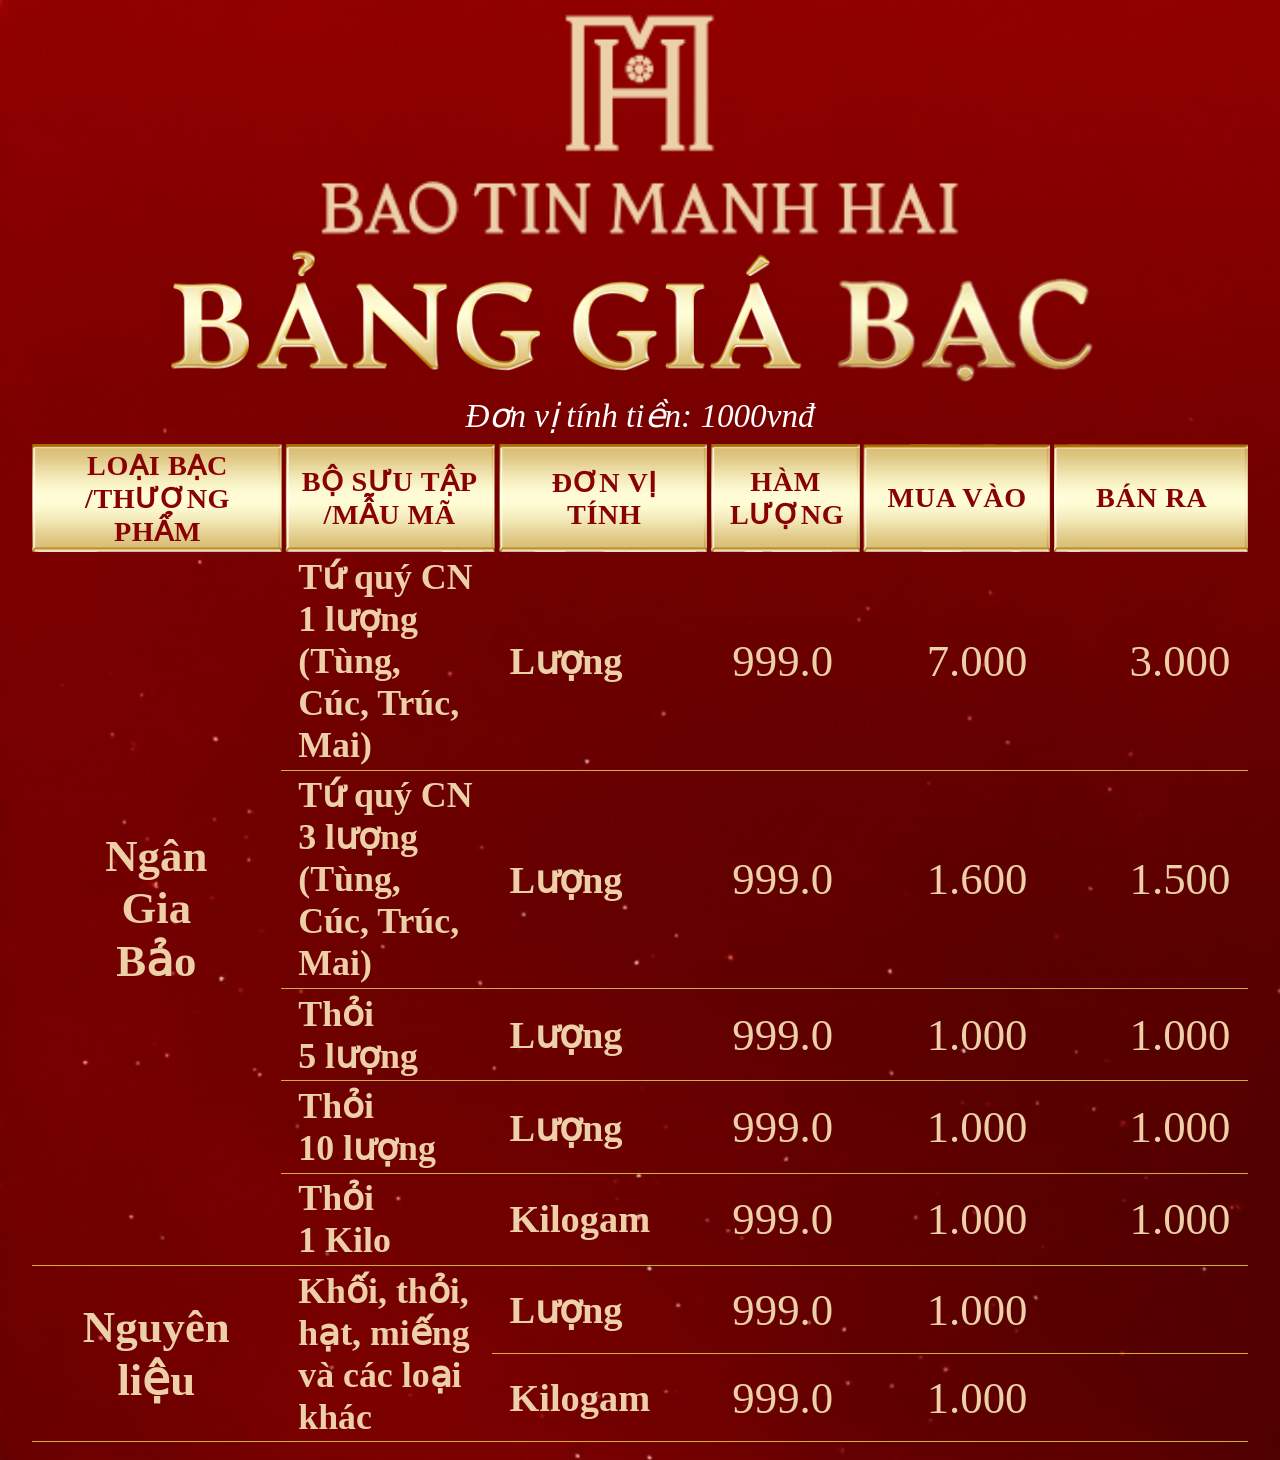
<file: banggiabac-doc/banggiabac-doc.html>
<!doctype html>
<html lang="vi">
  <head>
    <meta charset="UTF-8" />
    <meta name="viewport" content="width=device-width, initial-scale=1.0" />
     <link rel="stylesheet" href="style.css">
    <!-- trinh chieu tren tv xoay ngang -->
    <!-- <link rel="stylesheet" href="style2.css" /> -->
    <title>Bảng Giá Bạc - BTMH</title>
  </head>
  <body>
    <div class="container">
      <header class="header">
        <div class="logo">
          <img
            src="images/logo ten 2026 final.png"
            alt="Logo Bảo Tín Mạnh Hải"
          />
        </div>
        <div class="title-image-wrapper">
          <img
            src="./images/tieudebac.png"
            alt="Bảng Giá Bạc"
            class="page-title-img"
          />
        </div>
        <div class="unit-note-container">
          <p>Đơn vị tính tiền: 1000vnđ</p>
        </div>
      </header>
      <main class="main-content">
        <div class="table-scroll">
          <div class="tables-wrapper">
            <table class="price-table price-table-header">
              <thead>
                <tr>
                  <th>LOẠI BẠC<br />/THƯƠNG PHẨM</th>
                  <th>BỘ SƯU TẬP<br />/MẪU MÃ</th>
                  <th>ĐƠN VỊ TÍNH</th>
                  <th>HÀM<br />LƯỢNG</th>
                  <th>MUA VÀO</th>
                  <th>BÁN RA</th>
                </tr>
              </thead>
            </table>

            <table class="price-table price-table-body">
              <tbody id="price-table-body">
                <tr class="category-row">
                  <td class="category" rowspan="5">Ngân<br>Gia<br>Bảo</td>
                  <td class="collection">
                    Tứ quý CN 1 lượng (Tùng, Cúc, Trúc, Mai)
                  </td>
                  <td class="dvt">Lượng</td>
                  <td class="price">999.0</td>
                  <td class="price"></td>
                  <td class="price"></td>
                </tr>
                <tr class="category-row">
                  <td class="collection">
                    Tứ quý CN 3 lượng (Tùng, Cúc, Trúc, Mai)
                  </td>
                  <td class="dvt">Lượng</td>
                  <td class="price">999.0</td>
                  <td class="price"></td>
                  <td class="price"></td>
                </tr>
                <tr class="category-row">
                  <td class="collection">Thỏi<br>5 lượng</td>
                  <td class="dvt">Lượng</td>
                  <td class="price">999.0</td>
                  <td class="price"></td>
                  <td class="price"></td>
                </tr>

                <tr class="category-row">
                  <td class="collection">Thỏi<br>10 lượng</td>
                  <td class="dvt">Lượng</td>
                  <td class="price">999.0</td>
                  <td class="price"></td>
                  <td class="price"></td>
                </tr>
                <tr class="category-row">
                  <td class="collection">Thỏi<br>1 Kilo</td>
                  <td class="dvt">Kilogam</td>
                  <td class="price">999.0</td>
                  <td class="price"></td>
                  <td class="price"></td>
                </tr>

                <tr class="category-row">
                  <td class="category" rowspan="2">Nguyên liệu</td>
                  <td rowspan="2" class="collection">Khối, thỏi, hạt, miếng và các loại khác</td>
                  <td class="dvt">Lượng</td>
                  <td class="price">999.0</td>
                  <td class="price"></td>
                  <td class="price"></td>
                </tr>
                <tr class="category-row">
                  <td class="dvt">Kilogam</td>
                  <td class="price">999.0</td>
                  <td class="price"></td>
                  <td class="price"></td>
                </tr>
                <tr></tr>
              </tbody>
            </table>
          </div>
        </div>
      </main>
    </div>
    <script src="app.js"></script>
  </body>
</html>
</file>
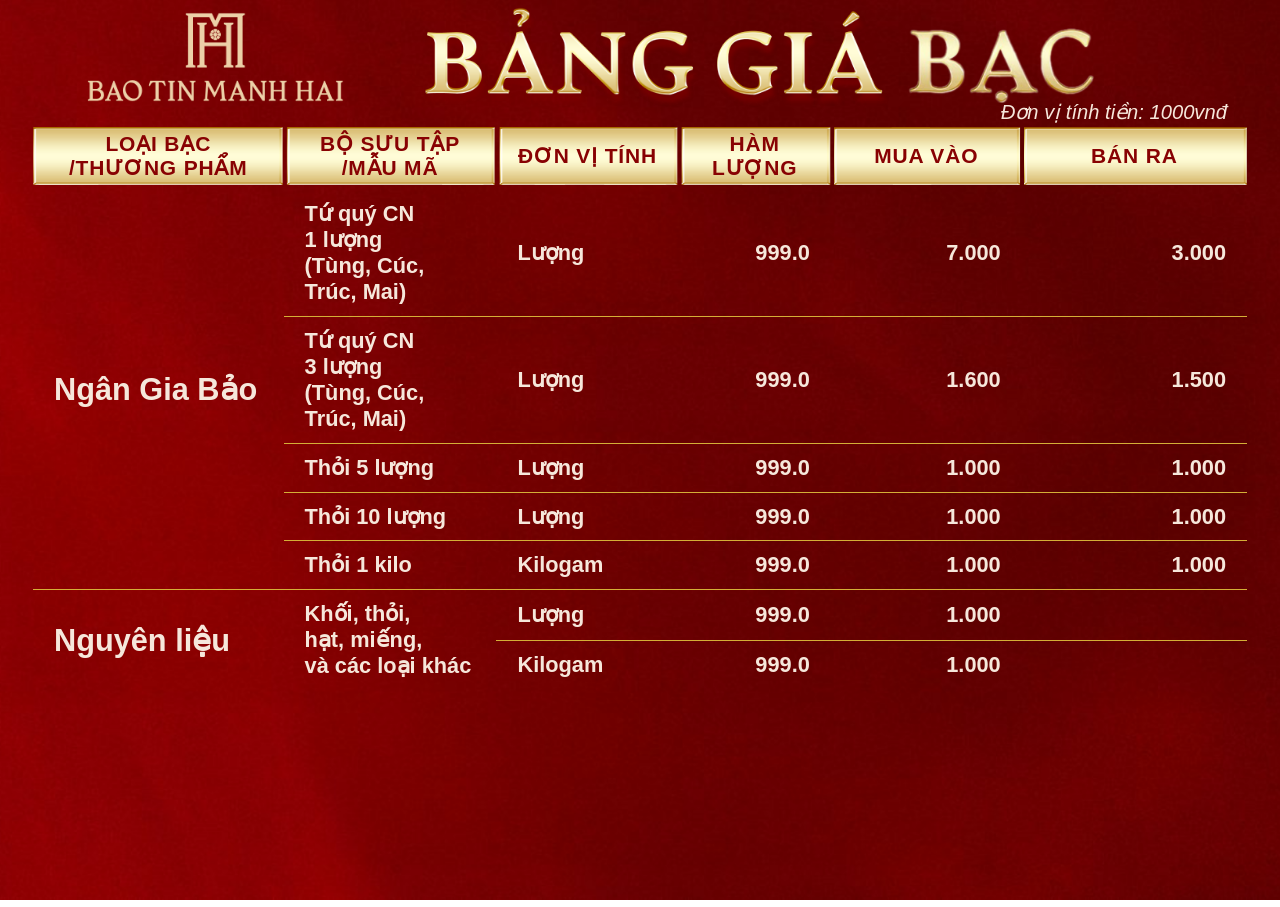
<file: banggiabac-ngang/banggiabac.html>
<!doctype html>
<html lang="vi">
  <head>
    <meta charset="UTF-8" />
    <meta name="viewport" content="width=device-width, initial-scale=1.0" />
    <link rel="stylesheet" href="style.css" />
    <title>Bảng Giá Bạc - BTMH</title>
  </head>
  <body>
    <div class="container">
      <header class="header">
        <div class="header-top-row">
          <div class="logo">
            <img
              src="./images/logo ten 2026 final.png"
              alt="Logo Bảo Tín Mạnh Hái"
            />
          </div>
          <div class="title-image-wrapper">
            <img
              src="./images/tieudebac.png"
              alt="Bảng Giá Bạc"
              class="page-title-img" 
            />
          </div>
        </div>
        <div class="unit-note-container">
          <p>Đơn vị tính tiền: 1000vnđ</p>
        </div>
      </header>
      <main class="main-content">
        <div class="table-scroll">
          <div class="tables-wrapper">
            <table class="price-table price-table-header">
              <thead>
                <tr>
                  <th>LOẠI BẠC<br />/THƯƠNG PHẨM</th>
                  <th>BỘ SƯU TẬP<br />/MẪU MÃ</th>
                  <th>ĐƠN VỊ TÍNH</th>
                  <th>HÀM<br />LƯỢNG</th>
                  <th>MUA VÀO</th>
                  <th>BÁN RA</th>
                </tr>
              </thead>
            </table>

            <table class="price-table price-table-body">
              <tbody id="price-table-body">
                <tr class="category-row">
                  <td class="category" rowspan="5">Ngân Gia Bảo</td>
                  <td>
                    Tứ quý CN<br />1 lượng<br />(Tùng, Cúc,<br />Trúc, Mai)
                  </td>
                  <td>Lượng</td>
                  <td class="price">999.0</td>
                  <td class="price"></td>
                  <td class="price"></td>
                </tr>
                <tr class="category-row">
                  <td>
                    Tứ quý CN<br />3 lượng<br />(Tùng, Cúc,<br />Trúc, Mai)
                  </td>
                  <td>Lượng</td>
                  <td class="price">999.0</td>
                  <td class="price"></td>
                  <td class="price"></td>
                </tr>
                <tr class="category-row">
                  <td>Thỏi 5 lượng</td>
                  <td>Lượng</td>
                  <td class="price">999.0</td>
                  <td class="price"></td>
                  <td class="price"></td>
                </tr>

                <tr class="category-row">
                  <td>Thỏi 10 lượng</td>
                  <td>Lượng</td>
                  <td class="price">999.0</td>
                  <td class="price"></td>
                  <td class="price"></td>
                </tr>
                <tr class="category-row">
                  <td>Thỏi 1 kilo</td>
                  <td>Kilogam</td>
                  <td class="price">999.0</td>
                  <td class="price"></td>
                  <td class="price"></td>
                </tr>

                <tr class="category-row">
                  <td class="category" rowspan="2">Nguyên liệu</td>
                  <td rowspan="2">Khối, thỏi,<br>hạt, miếng,<br>và các loại khác</td>
                  <td>Lượng</td>
                  <td class="price">999.0</td>
                  <td class="price"></td>
                  <td class="price"></td>
                </tr>
                <tr class="category-row">
                  <td>Kilogam</td>
                  <td class="price">999.0</td>
                  <td class="price"></td>
                  <td class="price"></td>
                </tr>
              </tbody>
            </table>
          </div>
        </div>
      </main>
      <footer class="footer"></footer>
    </div>
    <script src="app.js"></script>
  </body>
</html>
</file>
<file: banggiabac-doc/style.css>
* {
  margin: 0;
  padding: 0;
  box-sizing: border-box;
}

:root {
  --primary-color: #edd0a8;
  --header-text-color: #880203;
  --border-color: #d4af37;
}

html, body {
  width: 100vw;
  min-height: 100vh;
  overflow-x: hidden;
  overflow-y: auto;
  background: url("images/mau nen bang gia vang doc.png") no-repeat center top;
  background-size: cover;
  background-attachment: fixed;
  font-family: 2.6vw "Segoe UI", Tahoma, Geneva, Verdana, sans-serif;
  color: #d4af37;
  position: relative;
}

.container {
  width: 100%;
  min-height: 100vh;
  display: flex;
  flex-direction: column;
  align-items: center;
  padding-top: 1.39vh;
  padding-bottom: 2vh;
}

.header {
  width: 100%;
  display: flex;
  flex-direction: column;
  align-items: center;
  gap: 1.04vh; 
  margin-bottom: 1.04vh; 
}

.logo img {
  width: 50vw;
  max-width: 50vw; 
  height: auto;
}

.title-image-wrapper img {
  max-width: 73.7vw; 
  width: 73.7vw;
  height: auto;
}

.unit-note-container {
  width: 95%;
  text-align: center;
  margin-top: -0.52vh; 
}

.unit-note-container p {
  font-size: 2.59vw; 
  color: #fff;
  font-style: italic;
}

.main-content {
  width: 95%;
  flex-grow: 1;
}

.table-container {
  width: 100%;
  display: flex;
  flex-direction: column;
  align-items: center;
}

.table-header-image {
  width: 100%;
  margin-bottom: -0.46vh;   
}

.table-header-image img {
  margin-bottom: 0;
  width: 100%;
  border-collapse: collapse;
  border-spacing: 0;
}
.price-table-header thead tr {
  display: table-row;
  background: url("images/thanh tieu de-doc.png") no-repeat center center;
  background-size: 100% 100%;
}
.price-table-header thead th {
  padding: 0.5vh 1.38vw;
  text-align: center;
  font-weight: bold;
  font-size: 2.2vw;
  color: #880203;
  box-shadow: none;
  border-radius: 0;
  letter-spacing: 0.05vw;
  background: transparent;
} 
.price-table {
  width: 100%;
  border-collapse: collapse;
  table-layout: fixed;
}

.price-table td {
  padding: 0.41vh 1.38vw; 
  font-size: 2.8vw; 
  font-weight: bold;
  color: var(--primary-color);
  border-bottom: 0.14vh solid var(--border-color); 
  vertical-align: middle;
}

.price-table tr:last-child td {
  border-bottom: none;
}

.price-table-header thead th:nth-child(1) {
  width: 20.65%;
}

.price-table-header thead th:nth-child(2) {
  width: 17.54%;
}

.price-table-header thead th:nth-child(3) {
  width: 17.77%;
}

.price-table-header thead th:nth-child(4) {
  width: 12.06%;
}

.price-table-header thead th:nth-child(5) {
  width: 16.14%;
  text-align: center;
 
}
.price-table-header thead th:nth-child(6) {
  width: 15.85%;
}

.price-table-body td:nth-child(1) {
  width: 20.65%;
}

.price-table-body td:nth-child(2) {
  width: 17.54%;
}

.price-table-body td:nth-child(3) {
  width: 17.77%;
}

.price-table-body td:nth-child(4) {
  width: 12.06%;
}

.price-table-body td:nth-child(5) {
  width: 16.14%;
}
.price-table-body td:nth-child(6) {
  width: 16.85%;
}

.price-table .price {
  text-align: right;
  /* padding-right: 1vh;  */
  font-size: 3.5vw; /*Chỉnh lại size cột 4.5.6 */
  font-weight: normal;
  color: #edd0a8;
}

.price-table .collection {
  text-align: left;
  /* padding-right: 1vh;  */
  font-size: 2.8vw; /*Chỉnh lại size cột 2 */
  color: #edd0a8;
}

.price-table .category {
  font-size: 3.5vw; /*Chỉnh lại size cột đầu */
  text-align: center;
  /* padding-left: 5.0vh;  */
}
.price-table .dvt {
  text-align: left;
  /* padding-right: 1vh;  */
  font-size: 3.0vw; /*Chỉnh lại size cột 4.5.6 */
  color: #edd0a8;
}
</file>
<file: banggiabac-doc/style2.css>
* {
  margin: 0;
  padding: 0;
  box-sizing: border-box;
}

:root {
  --primary-color: #edd0a8;
  --header-text-color: #880203;
  --border-color: #d4af37;
}

html, body {
  width: 100vw;
  height: 100vh;
  overflow: hidden;
  background: #6b0d0d;
  font-family: "Segoe UI", Tahoma, Geneva, Verdana, sans-serif;
  color: #d4af37;
  position: relative;
}

.container {
  position: absolute;
  top: 0;
  left: 100vw;
  width: 100vh;
  min-height: 100vw;
  transform-origin: top left;
  transform: rotate(90deg);
  overflow-y: auto;
  overflow-x: hidden;
  display: flex;
  flex-direction: column;
  align-items: center;
  padding-top: 1.39vw;
  padding-bottom: 2vw;
  background: url("images/mau nen bang gia vang doc.png") no-repeat center top;
  background-size: cover;
}

.header {
  width: 100%;
  display: flex;
  flex-direction: column;
  align-items: center;
  gap: 1.04vw;
  margin-bottom: 1.04vw;
}

.logo img {
  width: 28vh;
  max-width: 28vh;
  height: auto;
}

.title-image-wrapper img {
  max-width: 55vh;
  width: 55vh;
  height: auto;
}

.unit-note-container {
  width: 95%;
  text-align: center;
  margin-top: -0.52vw;
}

.unit-note-container p {
  font-size: 2.2vh;
  color: #fff;
  font-style: italic;
}

.main-content {
  width: 95%;
  flex-grow: 1;
}

.table-container {
  width: 100%;
  display: flex;
  flex-direction: column;
  align-items: center;
}

.table-header-image {
  width: 100%;
  margin-bottom: -0.46vw;
}

.table-header-image img {
  margin-bottom: 0;
  width: 100%;
  border-collapse: collapse;
  border-spacing: 0;
}

.price-table-header thead tr {
  display: table-row;
  background: url("images/thanh tieu de-doc.png") no-repeat center center;
  background-size: 100% 100%;
}

.price-table-header thead th {
  padding: 0.5vw 1.38vh;
  text-align: center;
  font-weight: bold;
  font-size: 2.2vh;
  color: #880203;
  box-shadow: none;
  border-radius: 0;
  letter-spacing: 0.05vh;
  background: transparent;
}

.price-table {
  width: 100%;
  border-collapse: collapse;
  table-layout: fixed;
}

.price-table td {
  padding: 0.41vw 1.38vh;
  font-size: 2.8vh;
  font-weight: bold;
  color: var(--primary-color);
  border-bottom: 0.14vw solid var(--border-color);
  vertical-align: middle;
}

.price-table tr:last-child td {
  border-bottom: none;
}

.price-table-header thead th:nth-child(1) { width: 20.65%; }
.price-table-header thead th:nth-child(2) { width: 17.54%; }
.price-table-header thead th:nth-child(3) { width: 17.77%; }
.price-table-header thead th:nth-child(4) { width: 12.06%; }
.price-table-header thead th:nth-child(5) { width: 16.14%; text-align: center; }
.price-table-header thead th:nth-child(6) { width: 15.85%; }

.price-table-body td:nth-child(1) { width: 20.65%; }
.price-table-body td:nth-child(2) { width: 17.54%; }
.price-table-body td:nth-child(3) { width: 17.77%; }
.price-table-body td:nth-child(4) { width: 12.06%; }
.price-table-body td:nth-child(5) { width: 16.14%; }
.price-table-body td:nth-child(6) { width: 16.85%; }

.price-table .price {
  text-align: right;
  font-size: 3.5vh;
  font-weight: normal;
  color: #edd0a8;
}

.price-table .collection {
  text-align: left;
  font-size: 2.8vh;
  color: #edd0a8;
}

.price-table .category {
  font-size: 3.5vh;
  text-align: center;
}

.price-table .dvt {
  text-align: left;
  font-size: 3.0vh;
  color: #edd0a8;
}
</file>
<file: banggiabac-ngang/style.css>
* {
  margin: 0;
  padding: 0;
  box-sizing: border-box;
}

html {
  font-size: 1.05vw;
}

body {
  width: 100vw;
  height: 100vh;
  overflow: hidden;
  font-family: "Segoe UI", Tahoma, Geneva, Verdana, sans-serif;
  background: url("./images/nen do 2026 final.png") no-repeat center center
    fixed;
  background-size: cover;
  background-attachment: fixed;
  color: #fff;
}

.container {
  width: 98%;
  max-width: 100%;
  margin: 0 auto;
}
.header {
  margin-top: 0.5rem;
  padding: 0;
  text-align: center;
}



.logo {
  max-width: 42%;
  width: 100%;
  height: auto;
  border: none;
  display: flex;
  align-items: center;
  justify-content: center;
  font-size: 3rem;
  font-weight: bold;
  color: #d4af37;
  padding-left: 5.5rem;
  background-color: transparent;
  border-radius: 0.25rem;
}

.logo img {
  max-width: 100%;
  max-height: 100%;
  object-fit: contain; 
  border-radius: 2px;
}

.header-top-row .logo {
  display: flex;
  justify-content: flex-start;
  max-width: 30%;
  flex-shrink: 0;
}



.page-title-img {
  max-width: 100%;
  height: auto;
  object-fit: contain;
}

.header-top-row .title-image-wrapper {
  display: flex;
  justify-content: center;
  align-items: center;
  flex-grow: 1;
  width: auto;
  max-width: 60%;
  margin: 0;
}

.title-image-wrapper img {
  max-width: 100%;
  height: auto;
  object-fit: contain;

}

.header-top-row {
  display: flex;
  justify-content: flex-start;
  align-items: center;
  gap: 0;
  padding: 0;
}

.unit-note-container {
  width: 100%;
  text-align: right;
  padding-right: 3rem;
  margin-top: -0.5rem;
  margin-bottom: 0.2rem;
}

.unit-note-container p {
  font-size: 1.5rem;
  color: #f6e7db;
  font-style: italic;
  margin: 0;
}

.main-content {
  padding: 0 1.5rem 0 1.5rem;
}

.tables-wrapper {
  display: flex;
  flex-direction: column;
  gap: 5px;
}

.price-table {
  width: 100%;
  border-collapse: collapse; 
  background-color: transparent;
}

.price-table,
.price-table-header,
.price-table-body {
  width: 100%;
  table-layout: fixed;
}

.price-table-body {
  background: transparent;
}

.price-table-header {
  margin-bottom: 0;
  width: 100%;
  border-collapse: collapse;
  border-spacing: 0;
}

.price-table-header thead tr {
  display: table-row;
  background: url("images/thanh tieu de.png") no-repeat center center;
  background-size: 100% 100%;
}

.price-table-header thead th {
  padding: 0.40rem 1.25rem;
  text-align: center;
  font-weight: bold;
  font-size: 1.56rem;
  color: #880203;
  box-shadow: none;
  border-radius: 0;
  letter-spacing: 0.0625rem;
  background: transparent;
}

.price-table-header thead th:nth-child(1) {
  width: 20.65%;
}

.price-table-header thead th:nth-child(2) {
  width: 17.54%;
}

.price-table-header thead th:nth-child(3) {
  width: 14.99%;
}

.price-table-header thead th:nth-child(4) {
  width: 12.56%;
}

.price-table-header thead th:nth-child(5) {
  width: 15.73%;
}
.price-table-header thead th:nth-child(6) {
  width: 18.56%;
}

.price-table-body tbody tr {
  border-bottom: 1px solid #d4af37;
  color: #fff;
}

.price-table-body tbody tr:last-child {
  border-bottom: none;
}

.price-table-body td {
  padding: 0.70rem 1.5625rem;
  text-align: left;
  font-size: 1.62rem;
  font-weight: bold;
  color: #f6e7db;
}

.price-table-body td:nth-child(1) {
  width: 20.65%;
}

.price-table-body td:nth-child(2) {
  width: 17.54%;
}

.price-table-body td:nth-child(3) {
  width: 14.99%;
}

.price-table-body td:nth-child(4) {
  width: 12.56%;
}

.price-table-body td:nth-child(5) {
  width: 15.73%;
}
.price-table-body td:nth-child(6) {
  width: 18.56%;
}

.price-table-header thead th,
.price-table-body td {
  overflow-wrap: anywhere;
}

.price-table .category {
  font-weight: bold;
  font-size: 2.4vw;
  color: #f6e7db;
  min-width: 12rem;
  width: 12rem;
  transition: all 0.3s ease;
  text-align: left; 
}

.price-table .price {
  text-align: right;
  min-width: 120px;
  font-weight: bold;
  color: #f6e7db;
  font-size: 1.62rem;
}

.category-row {
  background: transparent;
}

.category-row td {
  padding: 0.81rem 1.5625rem;
  vertical-align: middle;
  color: #f6e7db;
}
.table-scroll {
  overflow-x: auto;

  -webkit-overflow-scrolling: touch;
}
@media (max-width: 768px) {
  html {
    font-size: 16px;
  }
  
  .container {
    width: 100%;
    padding: 0 10px;
  }

  .header-top-row {
    flex-direction: column;
    gap: 1rem;
    padding: 0.5rem 0;
  }

  .header-top-row .logo {
    max-width: 70%;
    justify-content: center;
    padding-left: 0;
  }

  .header-top-row .title-image-wrapper {
    max-width: 95%;
  }

  .unit-note-container {
    text-align: center;
    padding-right: 0;
    margin-top: 0.5rem;
    margin-bottom: 0.5rem;
  }

  .unit-note-container p {
    font-size: 0.9rem;
  }

  .main-content {
    padding: 0;
  }

  .price-table-header thead th,
  .price-table-body td,
  .price-table .category,
  .price-table .price {
    font-size: 0.95rem; 
    padding: 0.6rem 0.4rem;
    white-space: nowrap; 
  }

  .price-table-header thead th {
    white-space: normal !important;
    line-height: 1.2;
    vertical-align: middle;
  }

  .price-table-header,
  .price-table-body {
    min-width: 1000px; 
  }

  .price-table-header thead th:nth-child(1),
  .price-table-body td:nth-child(1),
  .price-table .category {
    width: 20.65% !important;
    min-width: 150px;
    white-space: normal !important;
  }

  .price-table-header thead th:nth-child(2),
  .price-table-body td:nth-child(2) {
    width: 17.54% !important;
    min-width: 200px;
  }

  .price-table-header thead th:nth-child(3),
  .price-table-body td:nth-child(3) {
    width: 14.99% !important;
    min-width: 120px;
  }

  .price-table-header thead th:nth-child(4),
  .price-table-body td:nth-child(4)Ơ {
    width: 12.56% !important;
    min-width: 100px;
  }

  .price-table-header thead th:nth-child(5),
  .price-table-body td:nth-child(5){
    width: 15.73% !important;
    min-width: 120px;
  }

  .price-table-header thead th:nth-child(6),
  .price-table-body td:nth-child(6) {
    width: 18.56% !important;
    min-width: 140px;
  }
  
  .category-row td {
      padding: 0.6rem 0.4rem;
  }
}
@media (min-width: 1920px) {
  html {
  font-size: 1.05vw;
  }  }
  .logo img {
  height: clamp(90px, 8vh, 160px);
  width: auto;
}
.title-image-wrapper img {
  height: clamp(100px, 10vh, 200px);
  width: auto;
}
</file>
